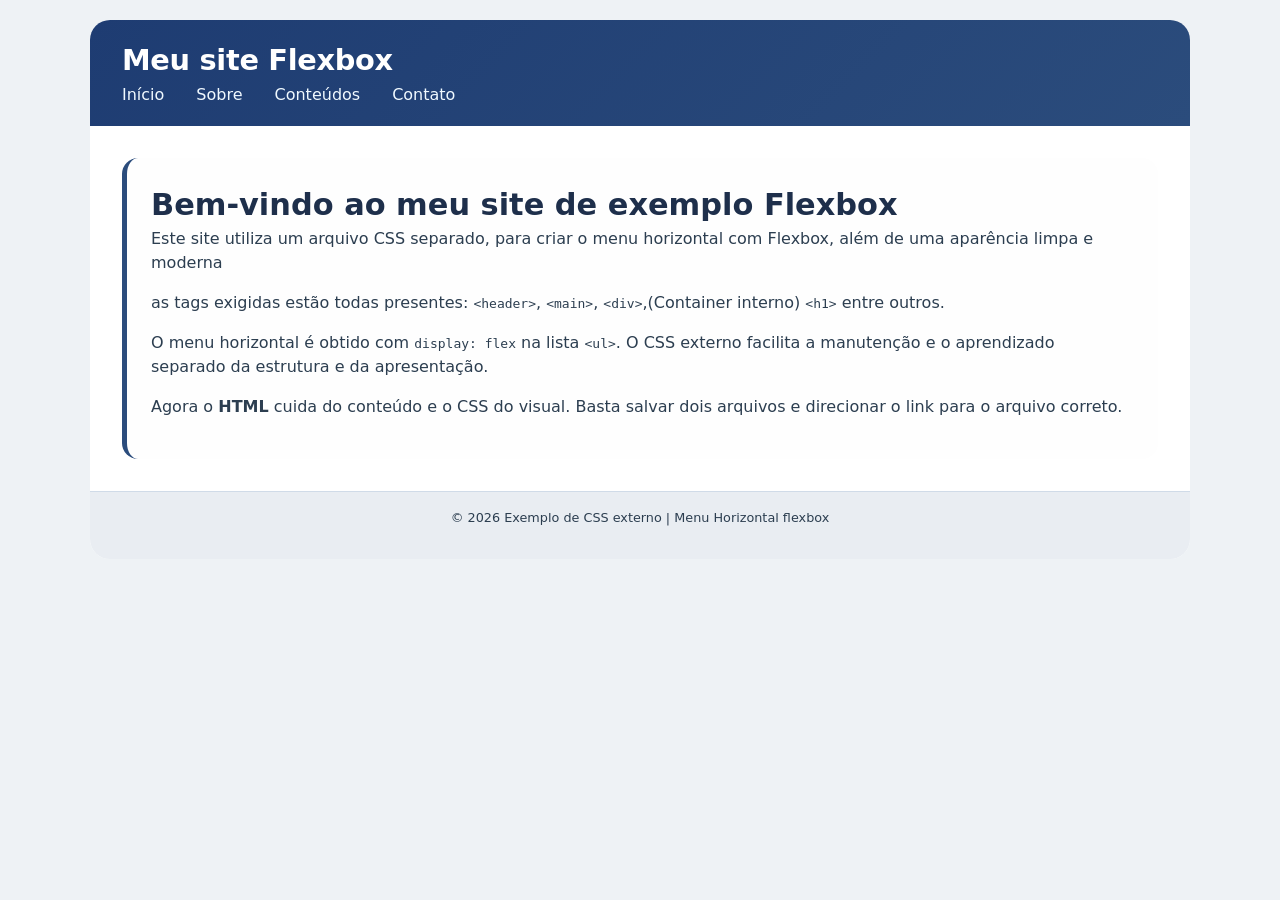
<file: index.html>
<!DOCTYPE html>
<html lang="pt-br">
<head>
    <meta charset="UTF-8">
    <meta name="viewport" content="width=device-width, initial-scale=1.0">
    <title>Meu site com Flexbox</title>
    <link rel="stylesheet" href="main.css">
</head>
<body>
    <div class="container">
        <header>
            <h1>Meu site Flexbox</h1>
            <nav class="menu-horizontal">
                <ul>
                    <li><a href="#">Início</a></li>
                    <li><a href="#">Sobre</a></li>
                    <li><a href="#">Conteúdos</a></li>
                    <li><a href="#">Contato</a></li>
                </ul>
            </nav>
        </header>
        <main>
            <div class="conteudo-container">
                <h1>Bem-vindo ao meu site de exemplo Flexbox</h1>
                <p>Este site utiliza um arquivo CSS separado, para criar o menu horizontal com Flexbox, além de uma aparência limpa e moderna</p>
                <p>as tags exigidas estão todas presentes: <code>&lt;header&gt;</code>, <code>&lt;main&gt;</code>, <code>&lt;div&gt;</code>,(Container interno) <code>&lt;h1&gt;</code> entre outros.</p>
                <p> O menu horizontal é obtido com <code> display: flex</code> na lista <code>&lt;ul&gt;</code>. O CSS externo facilita a manutenção e o aprendizado separado da estrutura e da apresentação. </p>
                <p>Agora o <strong> HTML</strong> cuida do conteúdo e o CSS do visual. Basta salvar dois arquivos e direcionar o link para o arquivo correto.</p>
            </div>
        </main>
        <footer>
            <p> ©️ 2026 Exemplo de CSS externo | Menu Horizontal flexbox</p>     
        </footer>
       
    </div>
</body>
</html>
</file>
<file: main.css>
/* Reset básico para consistência */
*{
    margin: 0;
    padding: 0;
    box-sizing: border-box;
}
body {
    font-family: system-ui, -apple-system, BlinkMacSystemFont, 'Segoe UI', Roboto, Oxygen, Ubuntu, Cantarell, 'Open Sans', 'Helvetica Neue', sans-serif;
    background-color: #eef2f5;
    padding: 20px;
    line-height: 1.5;
}
/* Container principal - div centralizadora */
.container {
    max-width: 1100px;
    margin: 0 auto;
    background-color: white;
    border-radius: 20px;
    box-shadow: 0 4px 12px rgba(red, green, blue, alpha);
    overflow: hidden;
}
/* Header + menu horizontal */
header {
    background: linear-gradient(135deg, #1e3c72,#2b4c7c);
    color: white;
    padding: 1.2rem 2rem;
}

header h1 {
    font-size: 1.8rem;
    margin: bottom 0.8rem;
    font-weight: 600;
    letter-spacing: -0.3px;
}

/* menu horizontal com flexbox */
.menu-horizontal ul {
    display: flex;
    flex-wrap: wrap;
    list-style: none;
    gap: 2rem;
}
.menu-horizontal a {
    color: #f0f9ff;
    text-decoration: none;
    font-weight: 500;
    padding: 0.3rem 0;
    border-bottom: 2px solid transparent;
    transition: 0.2s ease;
}

.menu-horizontal a:hover {
    border-bottom-color: #ffcf4a;
    color: #ffeaac;
}
/*  main - principal */
main {
    padding: 2rem;
}

.conteudo-container {
    background-color: #fefefe;
    border-left: 5px solid #2b4c7c;
    padding: 1.5rem;
    border-radius: 16px;
    box-shadow: 0 1px 3px rgba(red, green, blue, alpha);
}

main h1 {
    color: #1e2f4b;
    font-size: 1.9rem;
    font-weight: 700;
}
p {
    margin-bottom: 1rem;
    color: #2c3e50;

}
/* Rodapé*/
footer {
    background-color: #e9edf2;
    text-align: center;
    padding: 1rem;
    font-size: 0.8rem;
    color: #4a627a;
    border-top: 1px solid #d0dbe8;
}

 @media (max-width:375px) {
    .menu-horizontal ul {
        gap: 1rem;
        justify-content: center;
        }
main {
    padding: 1.2rem;
}
header  h1{
    text-align: center;
}
    }
</file>
